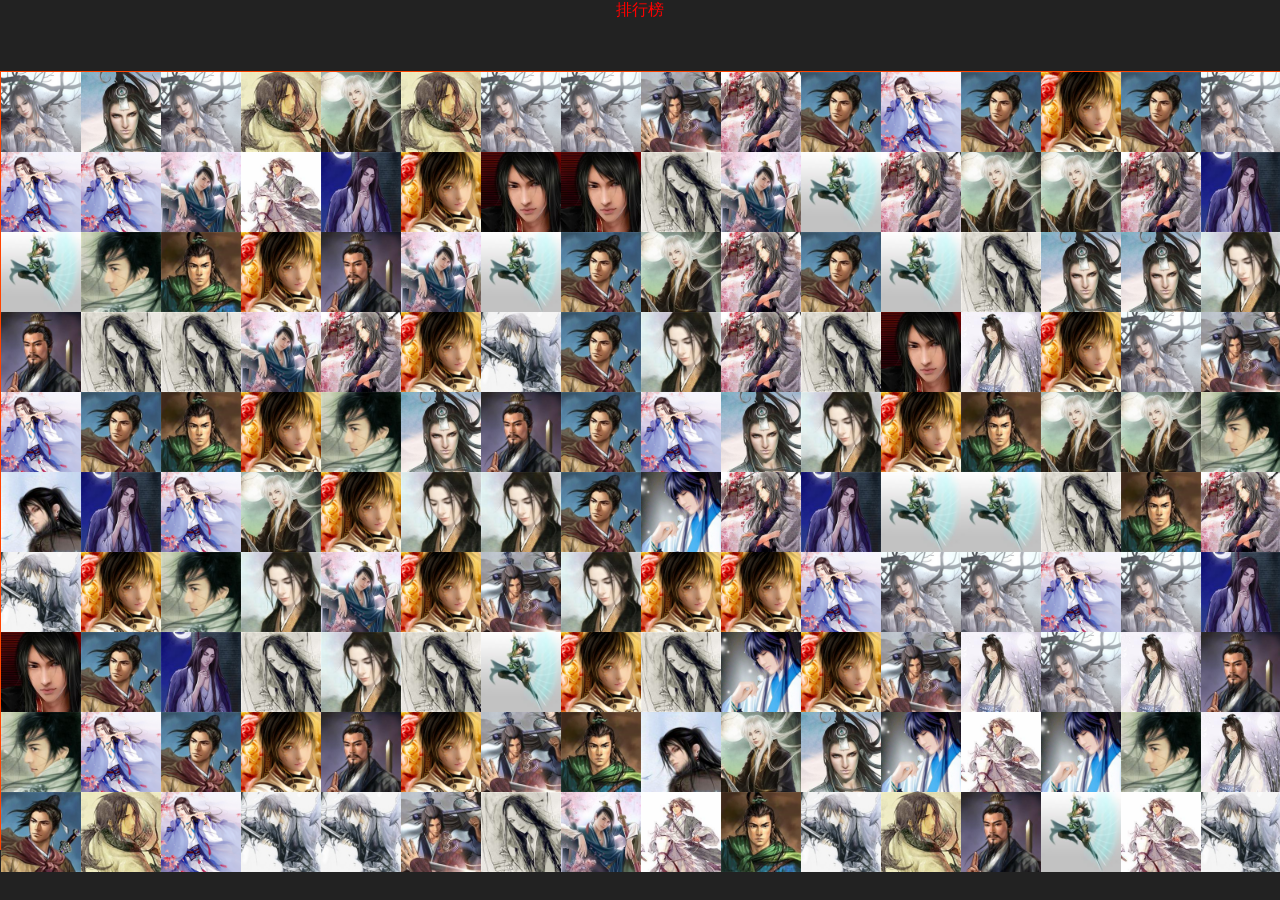
<file: index.html>
<!DOCTYPE html>
<html lang="en">

<head>
    <meta charset="UTF-8">
    <meta name="viewport" content="width=device-width, initial-scale=1.0">
    <meta http-equiv="X-UA-Compatible" content="ie=edge">
    <title>js连连看</title>
    <link type="text/css" rel="stylesheet" href="index.css">
</head>
<body>
<div class="leader-board">排行榜</div>
<div class="leader-board-wrapper"></div>
<div class="wrapper"></div>
</body>
<script src="index.js"></script>
</html>
</file>
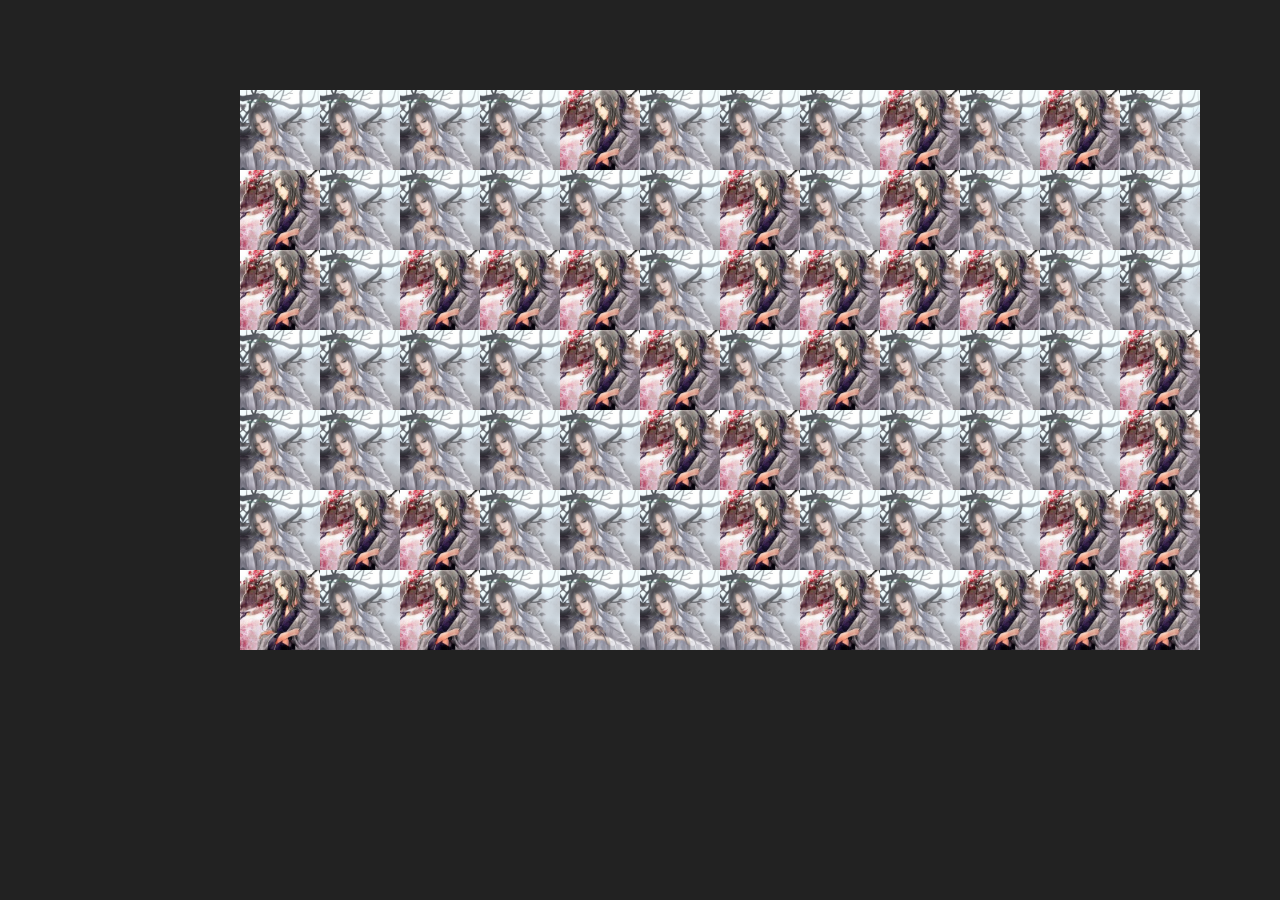
<file: game.html>
<!DOCTYPE html>
<html lang="en">

<head>
    <meta charset="UTF-8">
    <meta name="viewport" content="width=device-width, initial-scale=1.0">
    <meta http-equiv="X-UA-Compatible" content="ie=edge">
    <title>js连连看</title>
    <style>
        * {
            margin: 0;
            padding: 0;
        }

        html,
        body {
            width: 100%;
            height: 100%;
            background: #222;
            overflow: hidden;
        }

        .wrapper {
            background-size: 100% 100%;
            margin: 10px auto;
            position: relative;
            /* border: 1px solid #f40;  */
        }

        .square {
            cursor: pointer;
            position: absolute;
            width: 80px;
            height: 80px;
            background-size: cover;
        }
    </style>
</head>

<body>
<div class="wrapper"></div>
<script>
    let wrap = document.getElementsByClassName('wrapper')[0];
    let rows = 7;   // 创建连连看行数
    let cols = 12;  // 创建连连看列数
    let type = 2;   //选择多少种图片，0-24都可以  看自己心情 数字大种类多  数字小种类少游戏难度更简单
    let squareSet = [];    // 生成小方块的数组
    let chooseOne = null; //
    let chooseTwo = null; //
    let Toward = {
        node: null,
        up: {row: -1, col: 0},
        right: {row: 0, col: 1},
        down: {row: 1, col: 0},
        left: {row: 0, col: -1}
    };
    window.onload = function () {
        init(); //初始化
    };

    function init() {
        if (rows * cols % 2 !== 0) { //判断小方块总数是否为奇数，奇数就不执行
            alert('展示数量不能为奇数')  //  弹出提示，阻塞js加载
        }
        initSquareSet();
    }

    function initSquareSet() {
        // 方块默认长宽都是80px
        wrap.style.height = rows * 80 + 'px';   // 外面盒子的总高度
        wrap.style.width = cols * 80 + 'px';  // 外面盒子的总宽度
        let oDiv = document.createElement('div');
        let tmp = createRandomNum();  //生成随机数数组   我的图片名称是0.jpg~24.jpg 函数生成0~24随机数就可以通过字符串拼接动态的选择图片

        squareSet = new Array(rows + 2);  // 生成小方块的数组   既有行又有列  我们就要利用for循环生成二维数组 57~60
        for (let i = 0; i < squareSet.length; i++) {
            squareSet[i] = new Array(cols + 2);
        }

        for (let i = 1; i <= rows; i++) {  // 生成行数
            for (let j = 1; j <= cols; j++) { // 生成列数 同理
                let temp = createSquare(tmp.pop(), i, j); // 参数每次取随机数数组的最后一位  i小方块在整体中行的位置j是列的位置   temp接收这个返回的DOM元素
                squareSet[i][j] = temp;
                wrap.append(temp);
                temp.onclick = function () {
                    if (chooseOne == null || chooseOne.num !== this.num) {   // 判断是第一次点击还是第二次 77~81 没有值或者说没有属性的都是第一次点击
                        chooseOne = this;
                    } else {
                        chooseTwo = this;
                        if (chooseOne !== chooseTwo && chooseOne.num === chooseTwo.num) { //判断第一次和第二次点击不是同一个 并且num值相等  以及是否在路径上可以消除
                            clearSquare(chooseOne.row, chooseOne.col);
                            clearSquare(chooseTwo.row, chooseTwo.col);
                        }
                        chooseOne = null;
                        chooseTwo = null;
                    }
                    render(); // 点击方块变换样式
                }
            }
        }

    }

    function createRandomNum() {
        let tmp = []; // 存放生成图片是  字符串拼接的数字

        // rows * cols 可以算出需要多少张图片 然后除以2 因为每张图片都是成对出现的  即 7*12=84张图片  84/2=41算出有42对
        for (let i = 0; i < rows * cols / 2; i++) {
            let num = Math.floor(Math.random() * type); // 生成0~24的随机数
            tmp.push(num);
            tmp.push(num); // 循环了42次  所以push两遍 相当如每次push了相同的一对数，42次 正好84张图片
        }
        // console.log(tmp);  // 看看生成的数组  可以看到成对的随机数字数组
        tmp.sort(function () {
            return Math.random() - 0.5  //可以打乱数组
        });
        // console.log(tmp); // 看看生成的数组  可以看到已经不成对的随机数字数组
        return tmp           // 将数组返回回去

    }

    function createSquare(num, row, col) {

        let temp = document.createElement('div');
        temp.classList.add('square');
        temp.style.backgroundImage = "url('./img/" + num + ".jpg')";
        temp.style.top = row * 80 + 'px'; // 生成方块的位置 96,97
        temp.style.left = col * 80 + 'px';
        temp.num = num; //设置小方块的随机数属性 到时候可以用来判断属性是否一样来判断是否消除小方块
        temp.row = row;
        temp.col = col;
        return temp;   //返回了一个带着属性的DOM元素
    }

    function render() {
        for (let i = 0; i < squareSet.length; i++) {  //做一个样式的切换
            for (let j = 0; j < squareSet[i].length; j++) {
                if (squareSet[i][j] && squareSet[i][j] === chooseOne) {
                    squareSet[i][j].style.opacity = '0.5';
                } else if (squareSet[i][j]) {
                    squareSet[i][j].style.opacity = '1';
                }
            }
        }

    }

    function clearSquare(x, y) {
        wrap.removeChild(squareSet[x][y]); // 删除方块
        squareSet[x][y] = null;
    }

</script>
</body>

</html>
</file>
<file: index.css>
* {
    margin: 0;
    padding: 0;
}

html,
body {
    width: 100%;
    height: 100%;
    background: #222;
    overflow: hidden;
    display: flex;
    align-items: center;
    justify-content: center;
    flex-direction: column;
}

.wrapper {
    background-size: 100% 100%;
    margin: 50px auto;
    position: relative;
    border: 1px solid #f40;
}

.square {
    cursor: pointer;
    position: absolute;
    width: 80px;
    height: 80px;
    background-size: cover;
}

.leader-board {
    color: rgba(255, 0, 0, 1);
}

.leader-board-wrapper {
    display: none;
    background-size: 100% 100%;
    margin: 50px auto;
    position: relative;
    border: 1px solid #f40;
}
</file>
